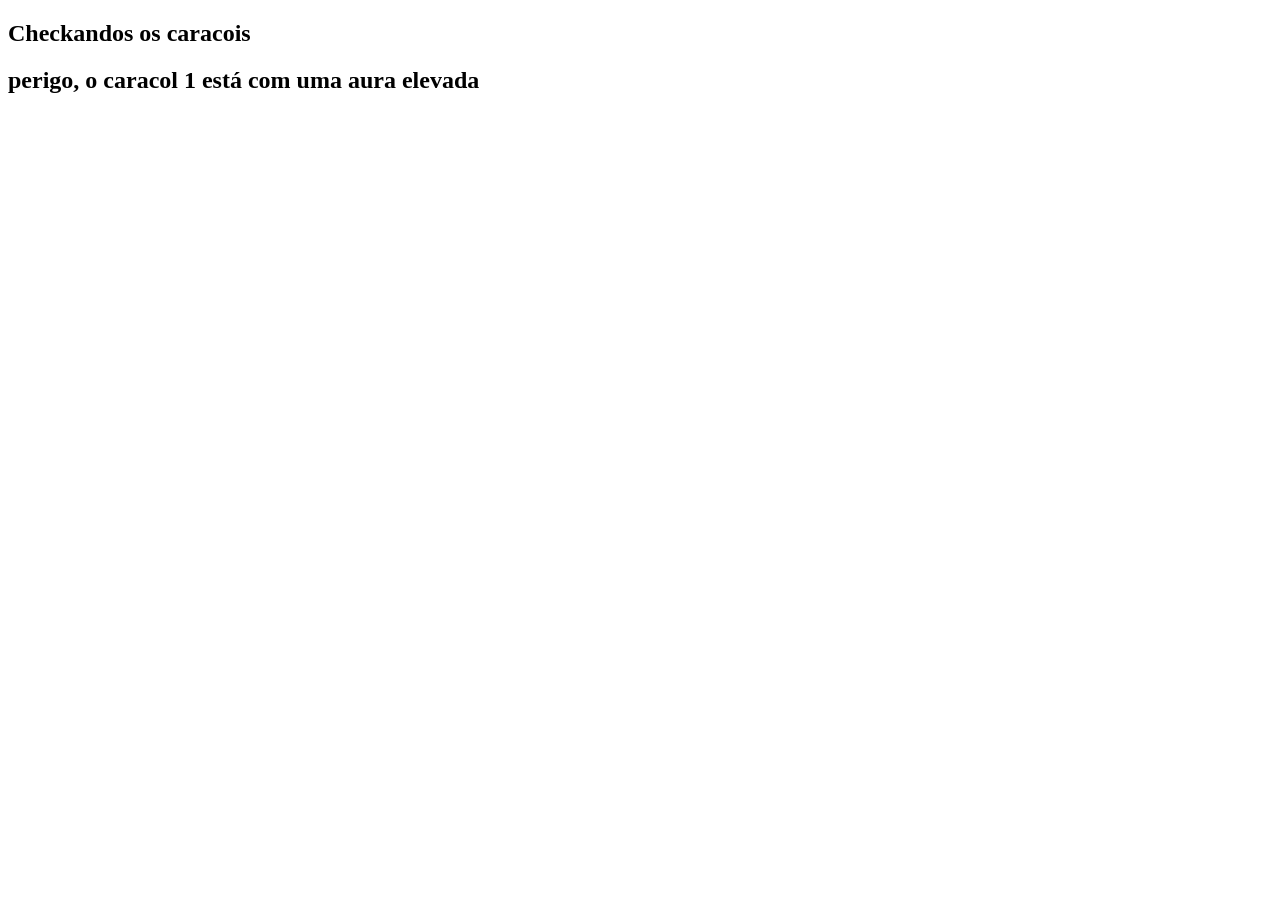
<file: html/index.html>
<!DOCTYPE html>
<html lang="pt-br">
<head>
    <meta charset="UTF-8">
    <meta name="viewport" content="width=device-width, initial-scale=1.0">
    <title>Document</title>
</head>
<body>
    <main>
        <section>
            <h1>Checkandos os caracois</h1>
            <h1>perigo, o caracol 1 está com uma aura elevada</h1>
        </section>
    </main>
    
</body>
</html>
</file>
